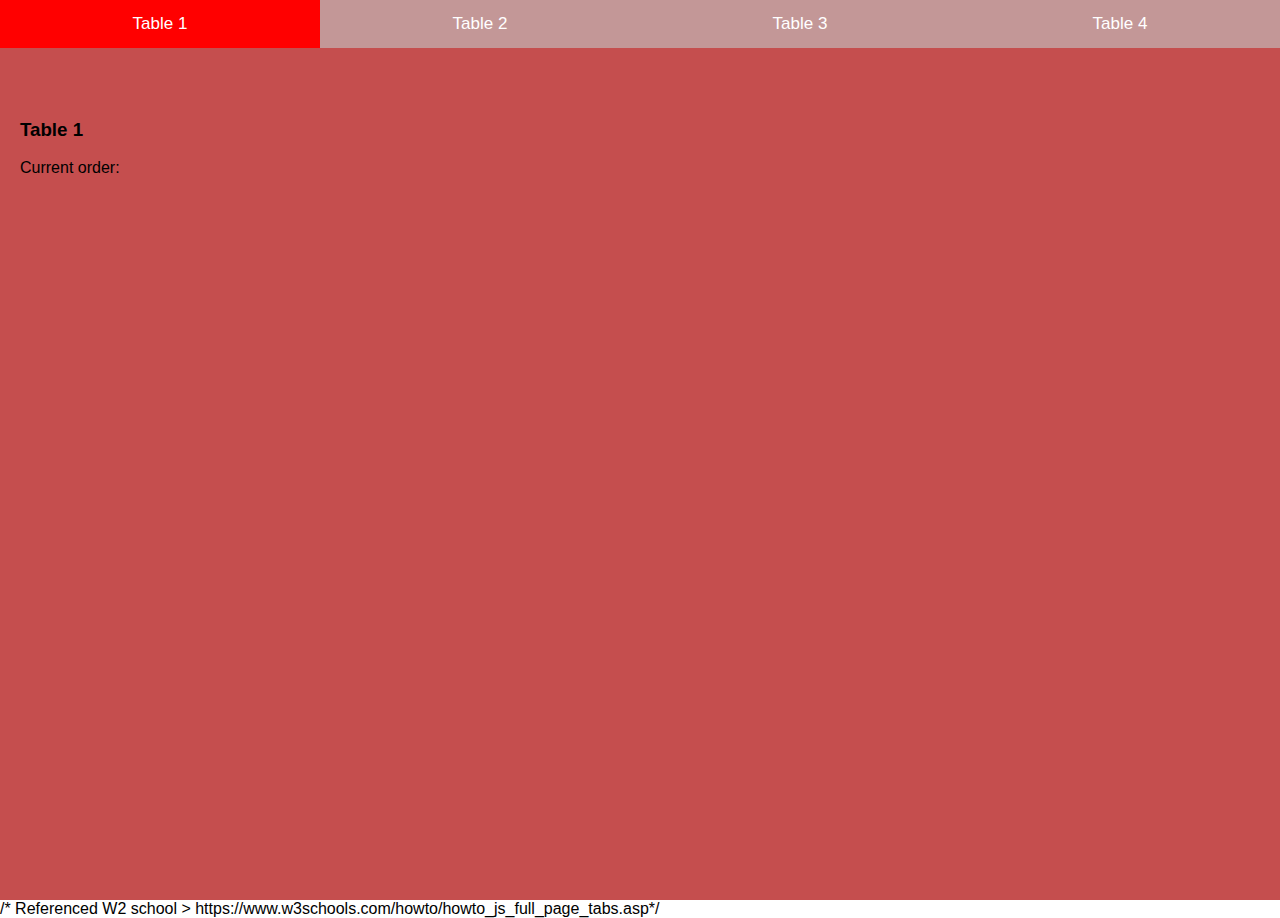
<file: templates/orders.html>
<!DOCTYPE html>
<html>

<head>
<meta name="viewport" content="width=device-width, initial-scale=1">
<style>
  /* style for orders.html content */
  * {box-sizing: border-box}
  
  /* sets up full-page tabs */
  body, html {
    height: 100%;
    margin: 0;
    font-family: Arial;
  }
  
  
  .tablink {
    background-color: #c39797;
    color: white;
    float: left;
    border: none;
    outline: none;
    cursor: pointer;
    padding: 14px 16px;
    font-size: 17px;
    width: 25%;
  }
  
  .tablink:hover {
    background-color: #b39595;
  }
  
  /* Style the tab content (and add height:100% for full page content) */
  .tabcontent {
    color: black;
    display: none;
    padding: 100px 20px;
    height: 100%;
  }
  
  #Table\ 1 {background-color: rgb(197, 78, 78);}
  #Table\ 2 {background-color: rgb(89, 151, 89);}
  #Table\ 3 {background-color: rgb(95, 95, 200);}
  #Table\ 4 {background-color: rgb(238, 194, 112);}
</style>
</head>

<body>
<button class="tablink" onclick="openTable('Table 1', this, 'red')" id="defaultOpen">Table 1</button>
<button class="tablink" onclick="openTable('Table 2', this, 'green')">Table 2</button>
<button class="tablink" onclick="openTable('Table 3', this, 'blue')">Table 3</button>
<button class="tablink" onclick="openTable('Table 4', this, 'orange')">Table 4</button>

<div id="Table 1" class="tabcontent">
    <h3>Table 1</h3>
    <p>Current order:</p>
</div>

<div id="Table 2" class="tabcontent">
    <h3>Table 2</h3>
    <p>Current order:</p>
</div>

<div id="Table 3" class="tabcontent">
    <h3>Table 3</h3>
    <p>Current order:</p>
</div>

<div id="Table 4" class="tabcontent">
    <h3>Table 4</h3>
    <p>Current order:</p>
</div>
</body>
/* Referenced W2 school > https://www.w3schools.com/howto/howto_js_full_page_tabs.asp*/
<script>
    function openTable(pageName,elmnt,color) {
      // sets up variables needed for the function
      var i, tabcontent, tablinks;

      // access all tabcontent and makes sure it is hidden
      tabcontent = document.getElementsByClassName("tabcontent");
      for (i = 0; i < tabcontent.length; i++) {
        tabcontent[i].style.display = "none";
      }

      // removes color of all tablinks
      tablinks = document.getElementsByClassName("tablink");
      for (i = 0; i < tablinks.length; i++) {
        tablinks[i].style.backgroundColor = "";
      }

      // displays the desired tabcontent using the passed in color
      document.getElementById(pageName).style.display = "block";
      elmnt.style.backgroundColor = color;
    }
    
    // Opens table 1 by default
    document.getElementById("defaultOpen").click();
</script>
</file>
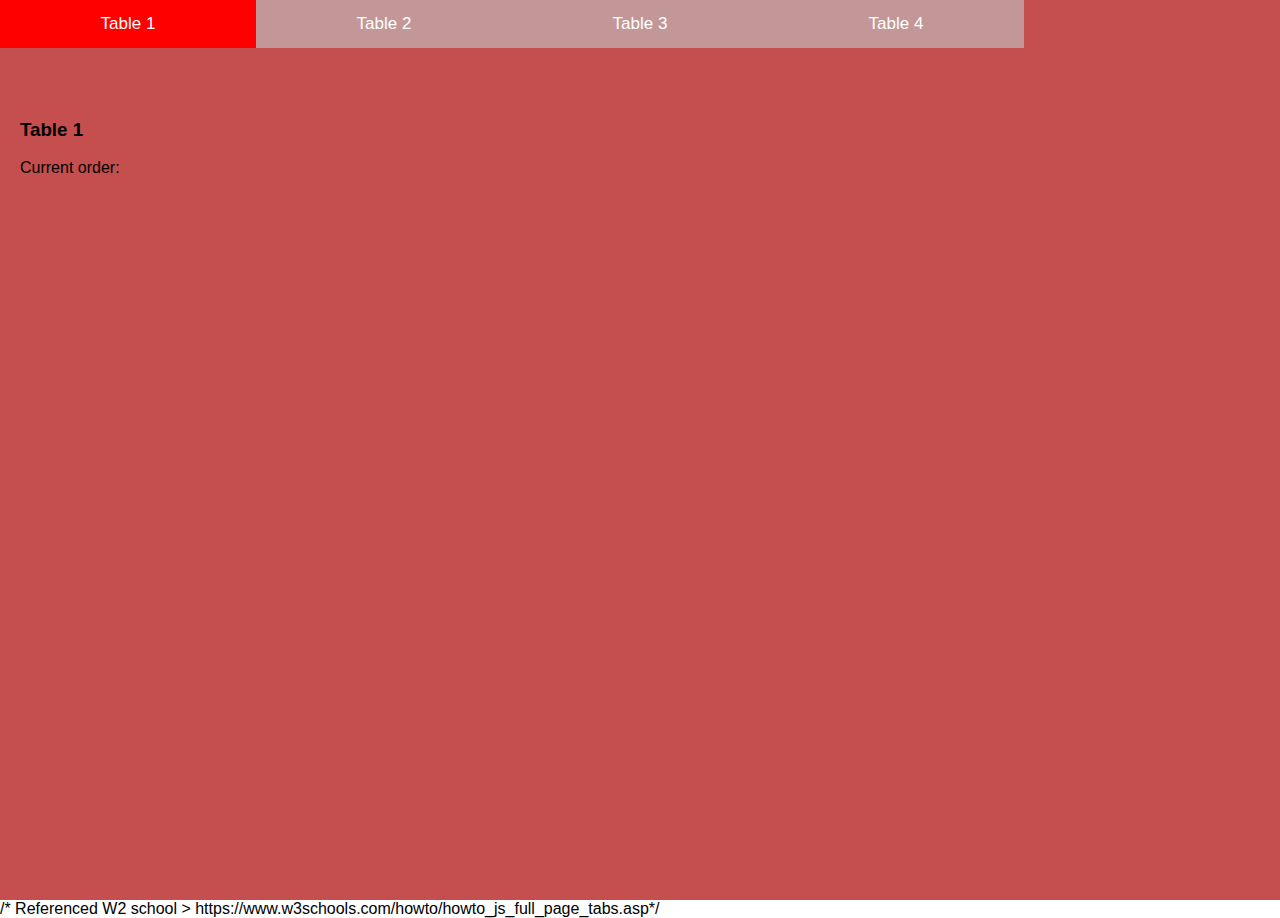
<file: templates/ordersTest.html>
<!DOCTYPE html>
<html>
<head>
<meta name="viewport" content="width=device-width, initial-scale=1">
<style>
  /* style for orders.html content */
  * {box-sizing: border-box}
  
  /* sets up full-page tabs */
  body, html {
    height: 100%;
    margin: 0;
    font-family: Arial;
  }
  
  
  .tablink {
    background-color: #c39797;
    color: white;
    float: left;
    border: none;
    outline: none;
    cursor: pointer;
    padding: 14px 16px;
    font-size: 17px;
    width: 20%;
  }
  
  .tablink:hover {
    background-color: #b39595;
  }
  
  /* Style the tab content (and add height:100% for full page content) */
  .tabcontent {
    color: black;
    display: none;
    padding: 100px 20px;
    height: 100%;
  }
  
  #Table\ 1 {background-color: rgb(197, 78, 78);}
  #Table\ 2 {background-color: rgb(89, 151, 89);}
  #Table\ 3 {background-color: rgb(95, 95, 200);}
  #Table\ 4 {background-color: rgb(238, 194, 112);}
</style>
</head>

<body>
<button class="tablink" onclick="openTable('Table 1', this, 'red')" id="defaultOpen">Table 1</button>
<button class="tablink" onclick="openTable('Table 2', this, 'green')">Table 2</button>
<button class="tablink" onclick="openTable('Table 3', this, 'blue')">Table 3</button>
<button class="tablink" onclick="openTable('Table 4', this, 'orange')">Table 4</button>

<div id="Table 1" class="tabcontent">
    <h3>Table 1</h3>
    <p>Current order:</p>
</div>

<div id="Table 2" class="tabcontent">
    <h3>Table 2</h3>
    <p>Current order:</p>
</div>

<div id="Table 3" class="tabcontent">
    <h3>Table 3</h3>
    <p>Current order:</p>
</div>

<div id="Table 4" class="tabcontent">
    <h3>Table 4</h3>
    <p>Current order:</p>
</div>
</body>
/* Referenced W2 school > https://www.w3schools.com/howto/howto_js_full_page_tabs.asp*/
<script>
    function openTable(pageName,elmnt,color) {
      // sets up variables needed for the function
      var i, tabcontent, tablinks;

      // access all tabcontent and makes sure it is hidden
      tabcontent = document.getElementsByClassName("tabcontent");
      for (i = 0; i < tabcontent.length; i++) {
        tabcontent[i].style.display = "none";
      }

      // removes color of all tablinks
      tablinks = document.getElementsByClassName("tablink");
      for (i = 0; i < tablinks.length; i++) {
        tablinks[i].style.backgroundColor = "";
      }

      // displays the desired tabcontent using the passed in color
      document.getElementById(pageName).style.display = "block";
      elmnt.style.backgroundColor = color;
    }
    
    // Opens table 1 by default
    document.getElementById("defaultOpen").click();
</script>
</file>
